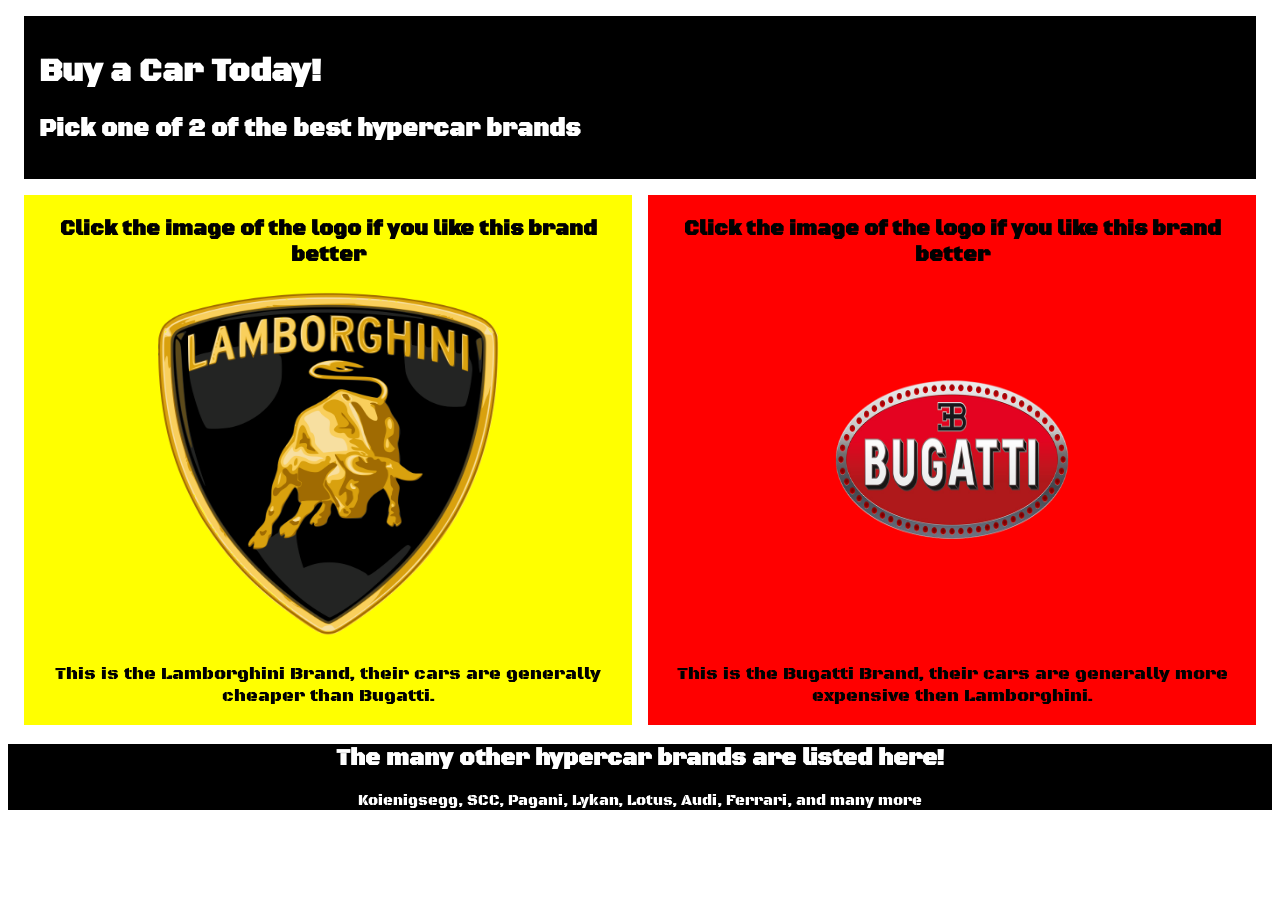
<file: index.html>
<!DOCTYPE html>
<html lang="en">
<head>
  <meta charset="UTF-8">
  <meta http-equiv="X-UA-Compatible" content="IE=edge">
  <meta name="viewport" content="width=device-width, initial-scale=1.0">
  <title>Buy a car Today!</title>
</head>

<link rel="stylesheet" href="./assets/mainstyle.css">
<body>
  <main class="main-container" role="main" aria-label="Buy a car today">
    <header class="header" role="header" aria-label="Buy a car">
      <h1>Buy a Car Today!</h1>
      <h2 id="movies">Pick one of 2 of the best hypercar brands</h2>
    </header>
    <div class="card-1">
      <h3>Click the image of the logo if you like this brand better</h3>
      <a href="./lamborghini.html">
       <img src="./assets/images/Lamborghini_Logo.png" alt="picture of Lamborghini Logo" height="350" 
        width="350" >
      </a>
      <p>This is the Lamborghini Brand, their cars are generally cheaper than Bugatti.</p>
    </div>
    <div class="card-2">
      <h3>Click the image of the logo if you like this brand better</h3>
      <a href="./bugatti.html"> 
        <img src="./assets/images/Bugatti-logo.png" alt="picture of bugatti logo" height="350" width="350">
      </a>
      <p>This is the Bugatti Brand, their cars are generally more expensive then Lamborghini.</p>
    </div>
   
  </main>
  <footer class="footer" role="future content" aria-label="The brand names of more hypercars">
    <h2>The many other hypercar brands are listed here!</h2>
    <p>Koienigsegg, SCC, Pagani, Lykan, Lotus, Audi, Ferrari, and many more</p>
  </footer>
</body>
</html>
</file>
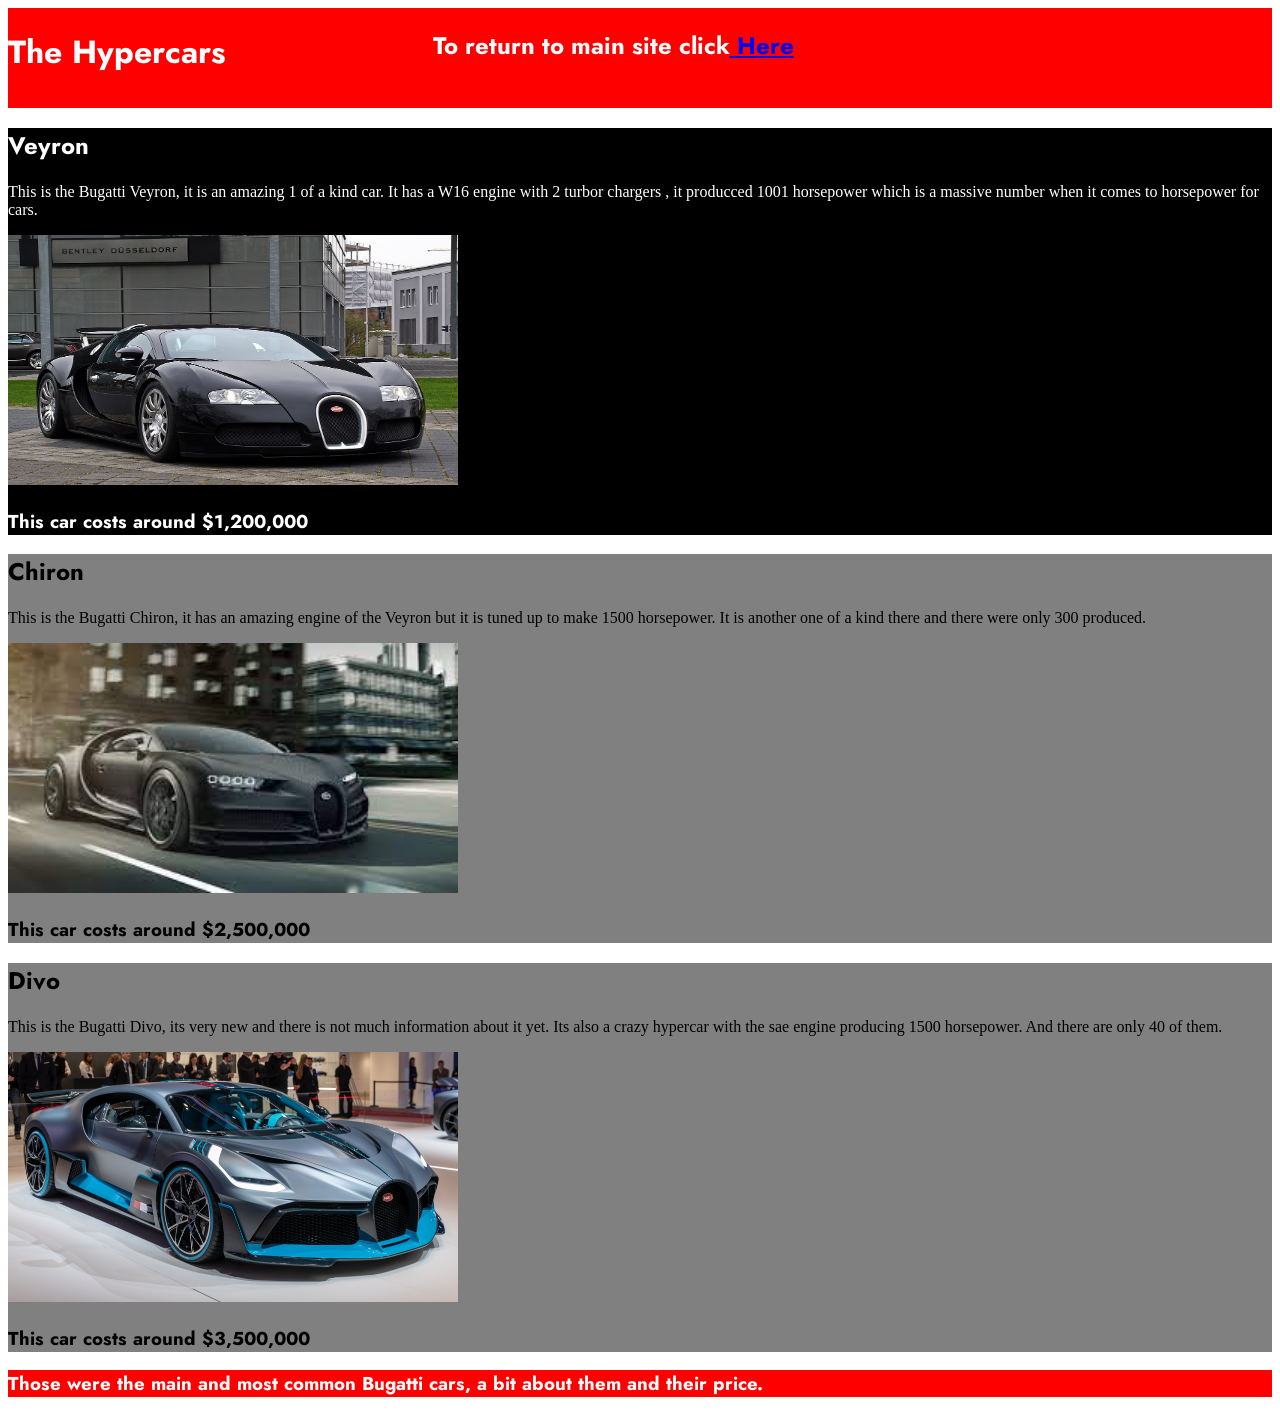
<file: bugatti.html>
<!DOCTYPE html>
<html lang="en">

<head>
  <meta charset="UTF-8">
  <meta http-equiv="X-UA-Compatible" content="IE=edge">
  <meta name="viewport" content="width=device-width, initial-scale=1.0">
  <title>The Bugatti Cars</title>
</head>
<link rel="stylesheet"
href="./assets/bugattistyle.css">
<body>
  <main class="main" roles="main" aria-label="main">
    <header class="header" role="banner" aria-label="Bugatti">
      <h1>The Hypercars</h1>
      <h2>
        To return to main site click<a href="./index.html"> Here</a> 
    </h2>
    </header>
    <section class="section-1">
      <h2>Veyron</h2>
      <p>
        This is the Bugatti Veyron, it is an amazing 1 of a kind car. It has a W16 engine with 2 turbor chargers
        , it producced 1001 horsepower which is a massive number when it comes to horsepower for cars.
      </p>
      <img src="./assets/images/bugatti_veyron.jpg" alt="Photo of the Veyron"
       width="450" height="250">
       <h3>This car costs around $1,200,000</h3>
    </section>
    <section class="section-2">
      <h2>Chiron</h2>
      <p>
        This is the Bugatti Chiron, it has an amazing engine of the Veyron but it is tuned up to make 1500 horsepower.
        It is another one of a kind there and there were only 300 produced. 
      </p>
      <img src="./assets/images/bugatti_chiron.jpg" alt="Photo of the Chrion" 
      width="450" height="250">
      <h3>This car costs around $2,500,000</h3>
    </section>
    <section class="section-3">
      <h2>Divo</h2>
      <p>
        This is the Bugatti Divo, its very new and there is not much information about it yet. Its 
        also a crazy hypercar with the sae engine producing 1500 horsepower. And there are only 40 of them.
      </p>
      <img src="./assets/images/Bugatti_Divo.jpg" alt="Photo of the Divo" 
      width="450" height="250">
      <h3>This car costs around $3,500,000</h3>
    </section>
    <footer class="footer" role="content info" aria-label="The brand name with what info is included">
      <h3>Those were the main and most common Bugatti cars, a bit about them and their price.</h3>
    </footer>
 
   
  </main>
</body>
</html>
</file>
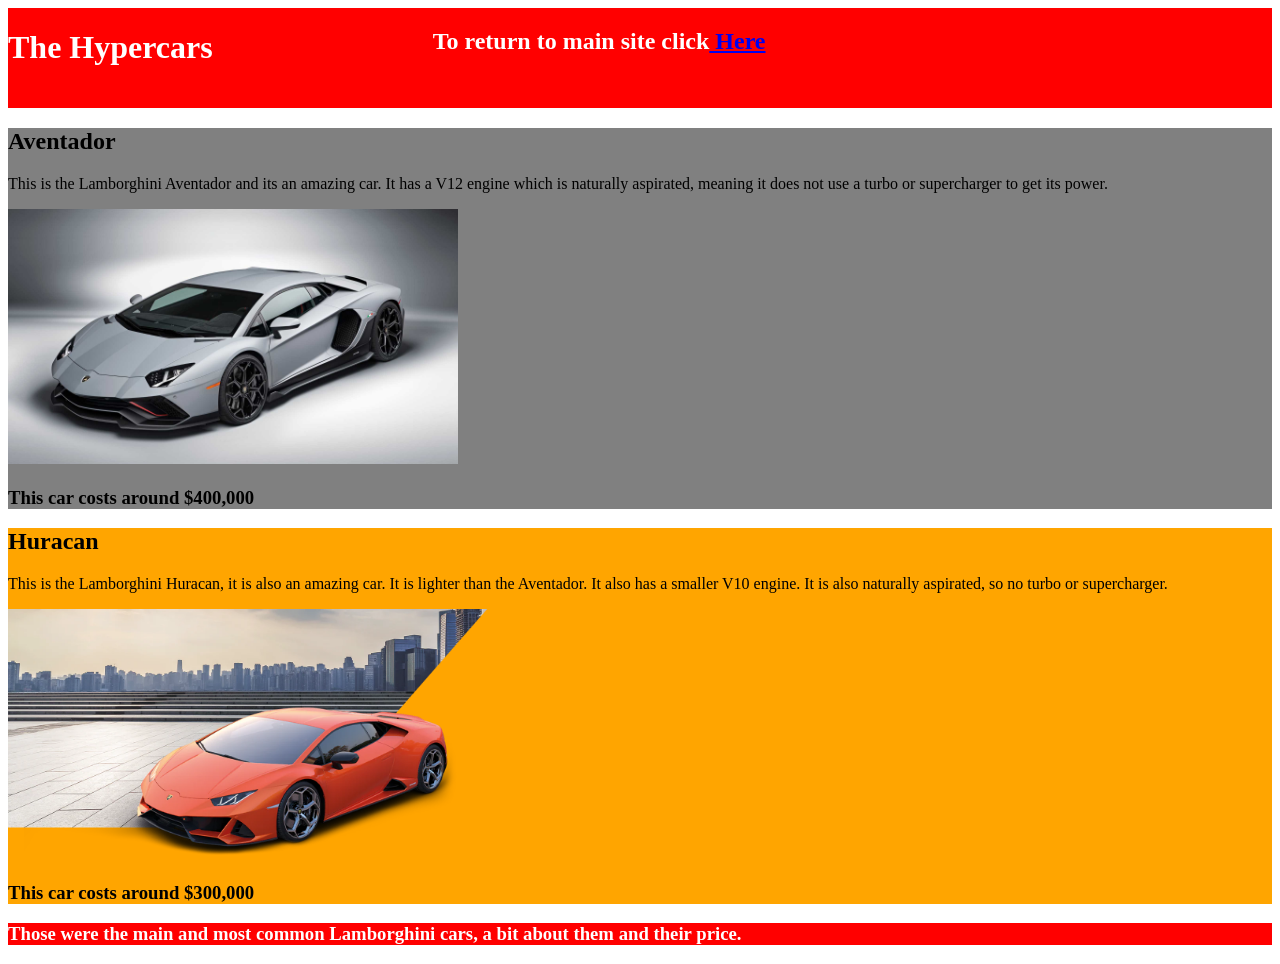
<file: lamborghini.html>
<!DOCTYPE html>
<html lang="en">

<head>
  <meta charset="UTF-8">
  <meta http-equiv="X-UA-Compatible" content="IE=edge">
  <meta name="viewport" content="width=device-width, initial-scale=1.0">
  <title>The Lamborghini Cars</title>
</head>
<link rel="stylesheet"
href="./assets/lamborghinistyle.css">
<body>
  <main roles="main" class="main" aria-label="Lamborghini">
    <header class="header" role="header" aria-label="header of lamborghini">
      <h1>The Hypercars</h1>
      <h2>
        To return to main site click<a href="./index.html"> Here</a> 
    </h2>
    </header>
    <section class="section-1">
      <h2>Aventador</h2>
      <p>
        This is the Lamborghini Aventador and its an amazing car. It has a V12 engine which is naturally
        aspirated, meaning it does not use a turbo or supercharger to get its power.
      </p>
      <img src="./assets/images/lamborghini-aventador.jpeg" alt="Photo of the Aventador"
       width="450" height="255">
       <h3>This car costs around $400,000</h3>
    </section>
    <section class="section-2">
      <h2>Huracan</h2>
      <p>
        This is the Lamborghini Huracan, it is also an amazing car. It is lighter than the Aventador.
        It also has a smaller V10 engine. It is also naturally aspirated, so no turbo or supercharger.
      </p>
      <img src="./assets/images/lamborghini-huracan.png" alt="Photo of the Huracan" 
      width="500" height="250">
      <h3>This car costs around $300,000</h3>
    </section>
    
    <footer class="footer" role="content info" aria-label="The brand name with what info is included">
      <h3>Those were the main and most common Lamborghini cars, a bit about them and their price.</h3>
    </footer>
 
   
  </main>
</body>
</html>
</file>
<file: assets/mainstyle.css>
@import url('https://fonts.googleapis.com/css2?family=Black+Ops+One&display=swap');
@font-face {
  font-family: 'Black Ops One';
  src: url('https://fonts.googleapis.com/css2?family=Black+Ops+One&display=swap');
  font-weight: 400;
}

.header {background-color: black;
  color: white;
  padding: 15px;
  border: 10px red;
  grid-area: header;
  font-family: 'Black Ops One';
}
.card-1 {
grid-area: card-1;
font-size: large;
font-weight: 500;
text-align: center;
color:black;
background-color:yellow;
font-family: 'Black Ops One';
}

.card-2 {
grid-area: card-2;
font-size: large;
font-weight: 500;
text-align: center;
color: black;
background-color:red;
font-family: 'Black Ops One';
}

.footer {
font-size: 15px;
text-align: center;
color: white;
font-family: 'Black Ops One';
background-color: black;
}

.main-container {
display: grid;
margin: 1rem;
gap: 1rem;
grid-template-areas: "header header"
"card-1 card-2";
}
@media (min-width: 1600px) {
  header > nav > ul {
    display: flex;
  }
  header > nav > ul > li {
    padding: 2rem;
  }
  section > ul {
    display: grid;
    grid-template-columns: 80% 80%;
    grid-template-rows: 25rem 58rem;
  }
  h3 {
    font-size: 3.5rem;
    margin-bottom: 3rem;
  }
  img {
    max-width: 40rem;
  }
  div {
    max-width: 40rem;
  }
  section.gg {
    margin-bottom: 21rem;
  }
}
</file>
<file: assets/bugattistyle.css>
@import url('https://fonts.googleapis.com/css2?family=Jost:wght@100&display=swap');
@font-face {
  font-family: 'Jost';
  src: url('https://fonts.googleapis.com/css2?family=Jost:wght@100&display=swap');
  font-weight: 400;
}
  .header {
    display: grid;
    grid-template-columns: repeat(3, 1fr);
    gap: 10px;
    color: white;
    grid-auto-rows: minmax(100px, auto);
    background-color: red;
    grid-row: 1 ;
    font-family: 'Jost';
  }
  .section-1 {
    grid-column: 1 / 3;
    grid-row: 2;
    color: white;
    background-color: black;
    font-family: 'Jost';
    
  }
  .section-2 {
    grid-column: 2 / 3;
    grid-row: 1 / 3;
    background-color:grey;
    font-family: 'Jost';
  }

.section-3 {
  grid-column: 3 / 3;
  grid-row: 1 / 3;
  background-color: gray;
  font-family: 'Jost';
}
  .footer {
    grid-column: 3;
    grid-row: 3;
    color: white;
    background-color:red;
    font-family: 'Jost';
  }
  @media (min-width: 1600px) {
    header > nav > ul {
      display: flex;
    }
    header > nav > ul > li {
      padding: 2rem;
    }
    section > ul {
      display: grid;
      grid-template-columns: 80% 80%;
      grid-template-rows: 25rem 58rem;
    }
    h3 {
      font-size: 3.5rem;
      margin-bottom: 3rem;
    }
    img {
      max-width: 40rem;
    }
    div {
      max-width: 40rem;
    }
    section.gg {
      margin-bottom: 21rem;
    }
  }
</file>
<file: assets/lamborghinistyle.css>
@import url('https://fonts.googleapis.com/css2?family=Bebas+Neue&display=swap');
@font-face {
  font-family: 'Bebas';
  src: url('https://fonts.googleapis.com/css2?family=Bebas+Neue&display=swap');
  font-weight: 400;
}
h1{ font-family: 'Bebas';}
  .header {
    display: grid;
    grid-template-columns: repeat(3, 1fr);
    gap: 10px;
    color: white;
    grid-auto-rows: minmax(100px, auto);
    background-color: red;
    grid-row: 1 ;
    font-family: 'Bebas';
  }
  .section-1 {
    grid-column: 1 / 3;
    grid-row: 2;
    background-color: grey;
    font-family: 'Bebas';
    
  }
  .section-2 {
    grid-column: 2 / 3;
    grid-row: 1 / 3;
    background-color:orange;
    font-family: 'Bebas';
  }
 
  .footer {
    grid-column: 3;
    grid-row: 3;
    color: white;
    background-color:red;
    font-family: 'Bebas';
  }
  @media (min-width: 1600px) {
    header > nav > ul {
      display: flex;
    }
    header > nav > ul > li {
      padding: 2rem;
    }
    section > ul {
      display: grid;
      grid-template-columns: 80% 80%;
      grid-template-rows: 25rem 58rem;
    }
    h3 {
      font-size: 3.5rem;
      margin-bottom: 3rem;
    }
    img {
      max-width: 40rem;
    }
    div {
      max-width: 40rem;
    }
    section.gg {
      margin-bottom: 21rem;
    }
  }
</file>
